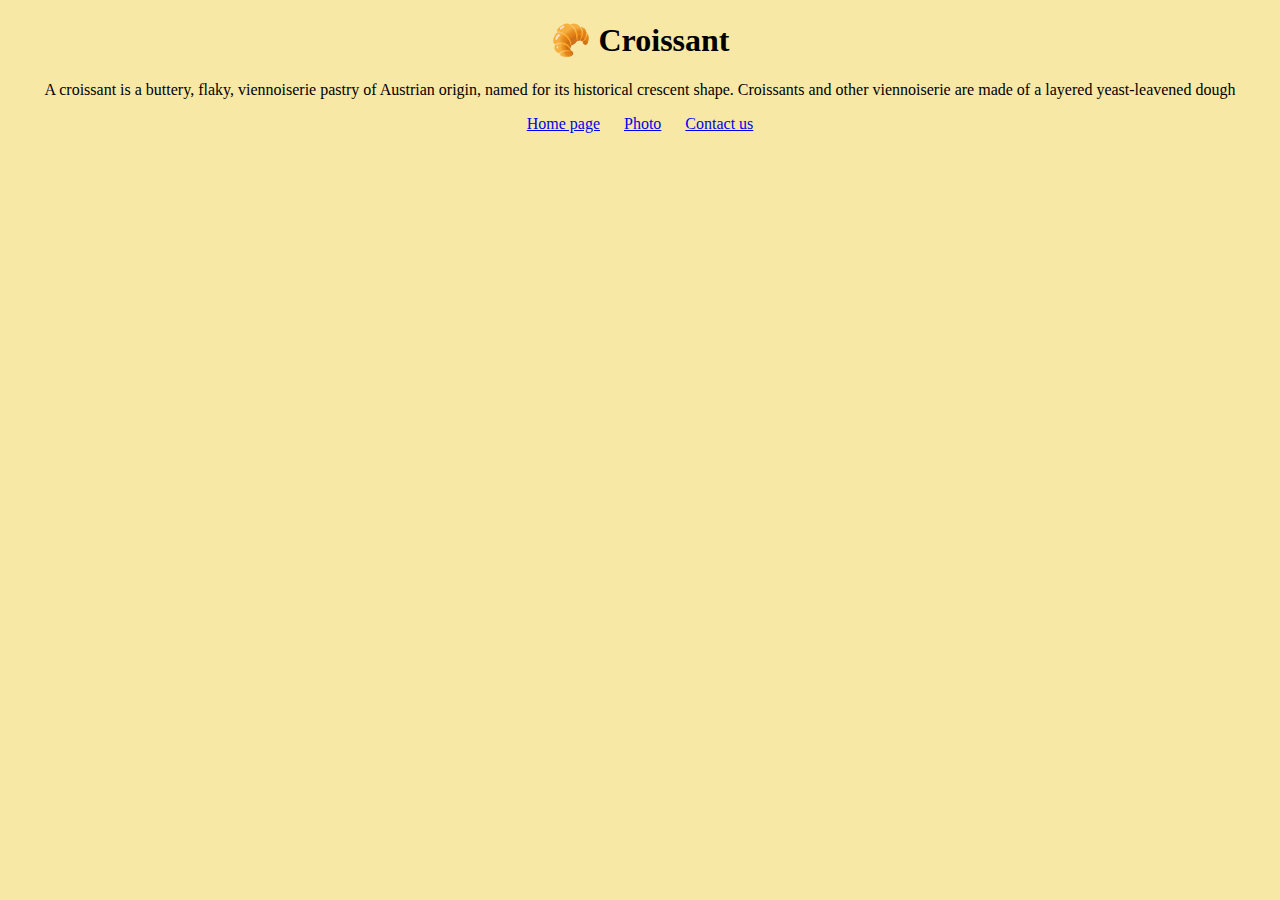
<file: index.html>
<!DOCTYPE html>
<html lang="en">
  <head>
    <meta charset="UTF-8" />
    <meta http-equiv="X-UA-Compatible" content="IE=edge" />
    <meta name="viewport" content="width=device-width, initial-scale=1.0" />
    <meta
      name="description"
      content=" A croissant is a buttery, flaky, viennoiserie pastry of Austrian origin,o"
    />
    <link rel="stylesheet" href="css/style.css" />
    <title>Croisants are great</title>
  </head>
  <body>
    <h1>🥐 Croissant</h1>
    <p>
      A croissant is a buttery, flaky, viennoiserie pastry of Austrian origin,
      named for its historical crescent shape. Croissants and other viennoiserie
      are made of a layered yeast-leavened dough
    </p>
    <footer>
      <a href="index.html">Home page</a>
      <a href="about.html">Photo</a>
      <a href="contact.html">Contact us</a>
    </footer>
  </body>
</html>
</file>
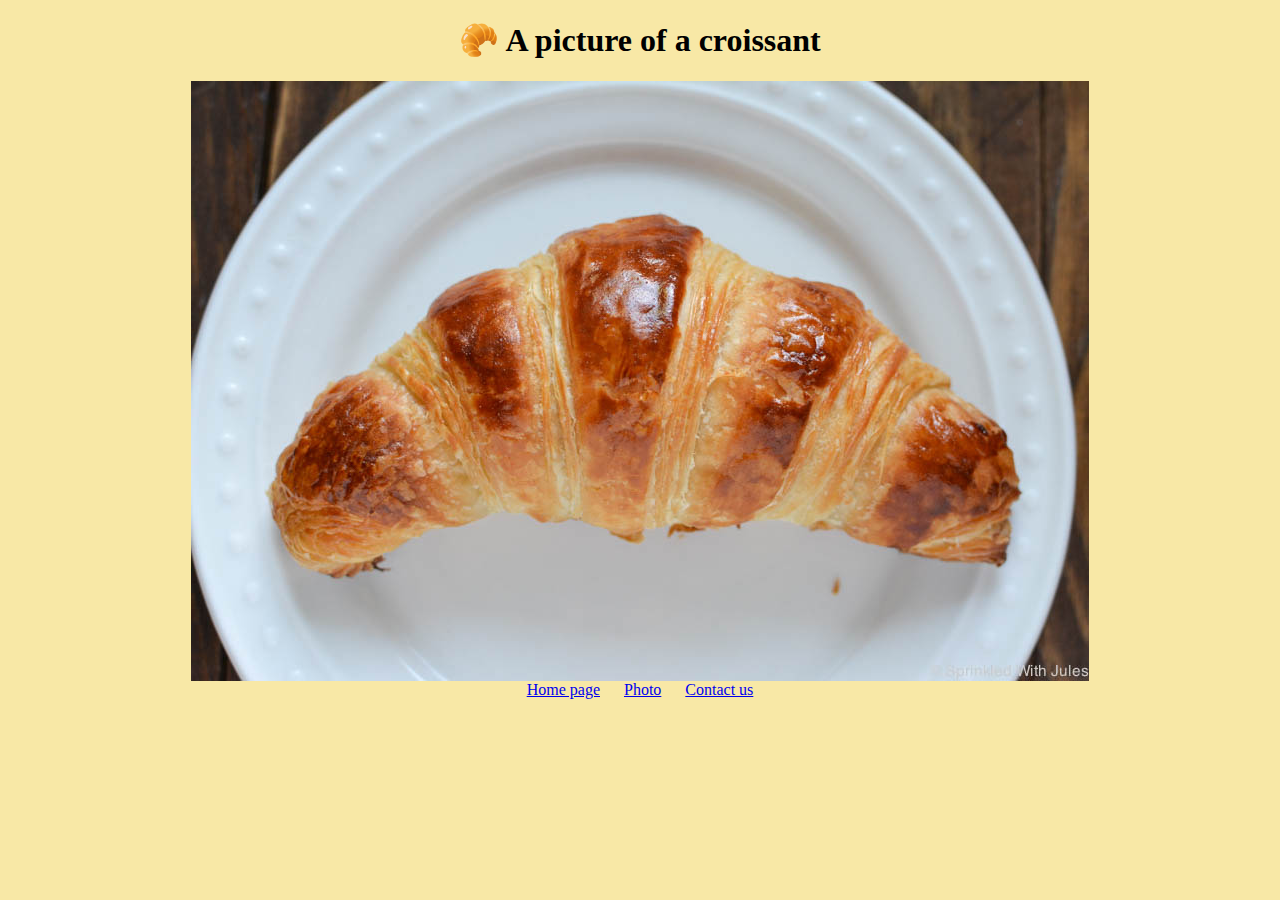
<file: about.html>
<!DOCTYPE html>
<html lang="en">
  <head>
    <meta charset="UTF-8" />
    <meta http-equiv="X-UA-Compatible" content="IE=edge" />
    <meta name="viewport" content="width=device-width, initial-scale=1.0" />
    <meta name="description" content="A picture of a croissant" />
    <link rel="stylesheet" href="css/style.css" />
    <title>About croissants</title>
  </head>
  <body>
    <h1>🥐 A picture of a croissant</h1>
    <img src="img/croissant.jpeg" alt="croissant" />
    <footer>
      <a href="index.html">Home page</a>
      <a href="about.html">Photo</a>
      <a href="contact.html">Contact us</a>
    </footer>
  </body>
</html>
</file>
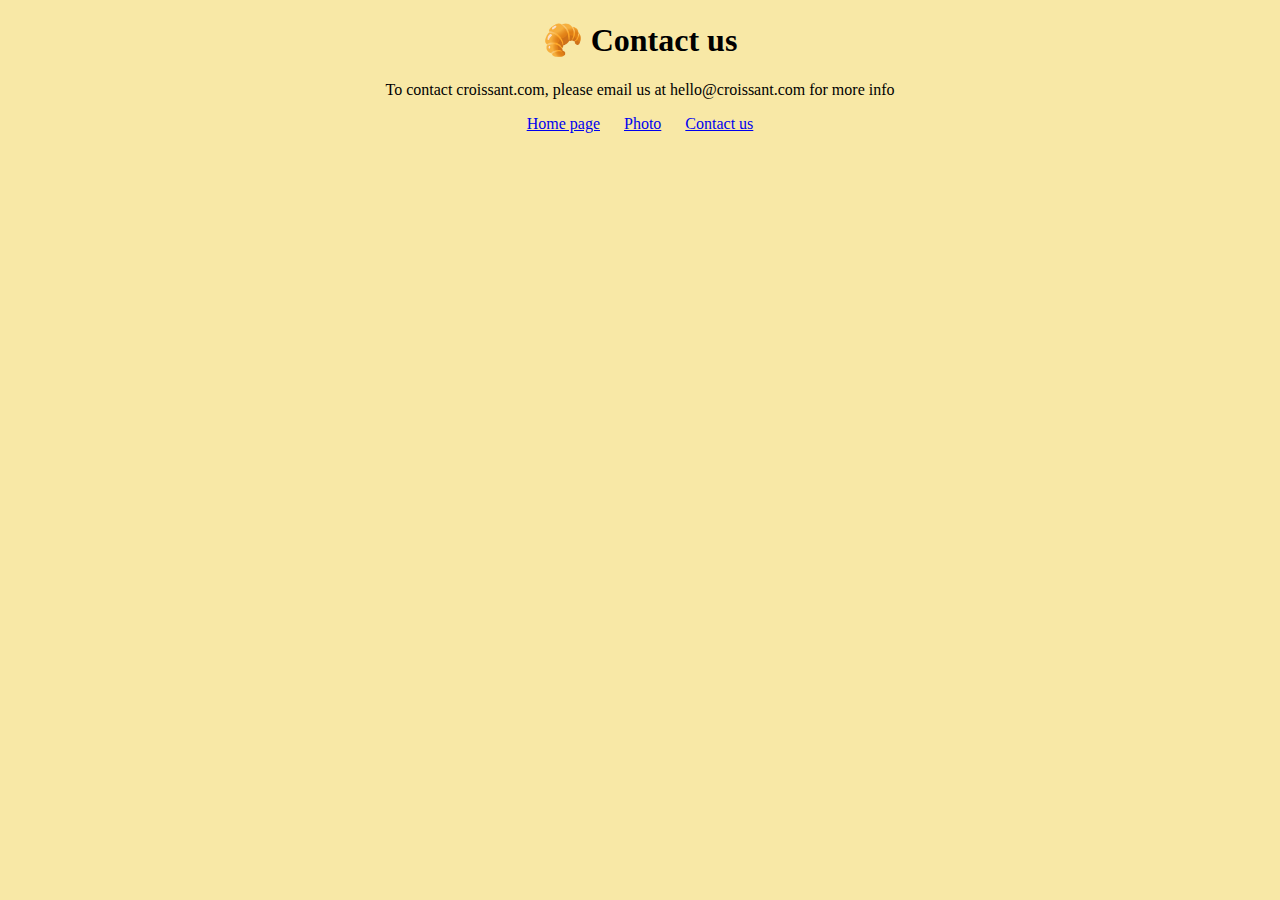
<file: contact.html>
<!DOCTYPE html>
<html lang="en">
  <head>
    <meta charset="UTF-8" />
    <meta http-equiv="X-UA-Compatible" content="IE=edge" />
    <meta name="viewport" content="width=device-width, initial-scale=1.0" />
    <meta name="description" content="To contact croissant.com, please email us at hello@croissant.com for more
      info">
    <link rel="stylesheet" href="css/style.css" />
    <title>Contact croissants</title>
  </head>
  <body>
    <h1>🥐 Contact us</h1>
    <p>
      To contact croissant.com, please email us at hello@croissant.com for more
      info
      <footer>
      <a href="index.html">Home page</a>
      <a href="about.html">Photo</a>
      <a href="contact.html">Contact us</a>
    </footer>
    </p>
  </body>
</html>
</file>
<file: css/style.css>
h1,
p,
footer {
  text-align: center;
}

body {
  background: #f8e8a6;
}

footer a {
  margin: 0 10px;
}

img {
  display: block;
  margin: 0 auto;
}
</file>
